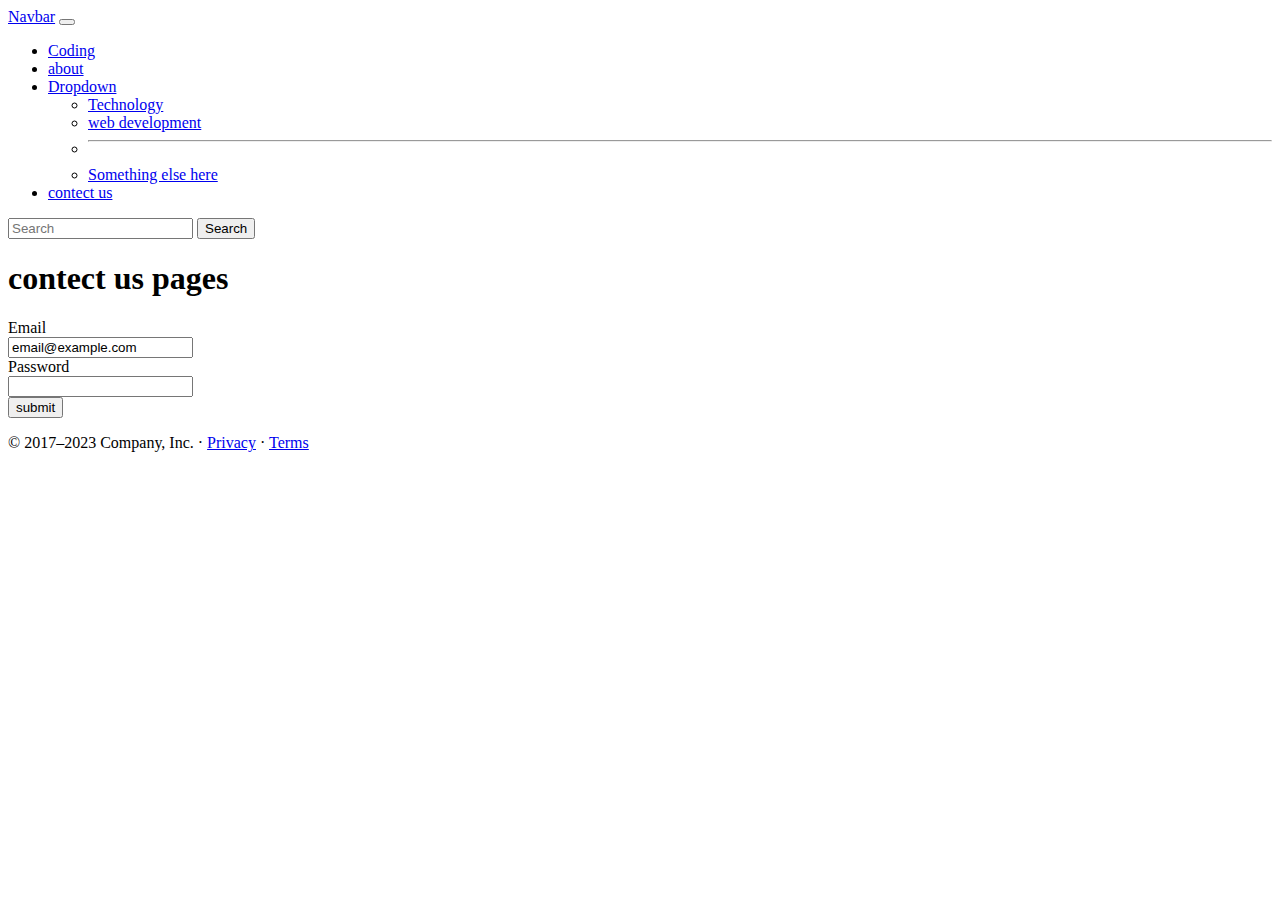
<file: contect.html>
<!doctype html>
<html lang="en">
  <head>
    <meta charset="utf-8">
    <meta name="viewport" content="width=device-width, initial-scale=1">
    <title>Bootstrap demo</title>
    <link href="https://cdn.jsdelivr.net/npm/bootstrap@5.3.1/dist/css/bootstrap.min.css" rel="stylesheet" integrity="sha384-4bw+/aepP/YC94hEpVNVgiZdgIC5+VKNBQNGCHeKRQN+PtmoHDEXuppvnDJzQIu9" crossorigin="anonymous">
  </head>
  <body>
    <nav class="navbar navbar-expand-lg navbar-dark bg-dark">
        <div class="container-fluid">
          <a class="navbar-brand" href="index.html">Navbar</a>
          <button class="navbar-toggler" type="button" data-bs-toggle="collapse" data-bs-target="#navbarSupportedContent" aria-controls="navbarSupportedContent" aria-expanded="false" aria-label="Toggle navigation">
            <span class="navbar-toggler-icon"></span>
          </button>
          <div class="collapse navbar-collapse" id="navbarSupportedContent">
            <ul class="navbar-nav me-auto mb-2 mb-lg-0">
              <li class="nav-item">
                <a class="nav-link active" aria-current="page" href="index.html">Coding</a>
              </li>
              <li class="nav-item">
                <a class="nav-link" href="about.html">about</a>
              </li>
              <li class="nav-item dropdown">
                <a class="nav-link dropdown-toggle" href="#" role="button" data-bs-toggle="dropdown" aria-expanded="false">
                  Dropdown
                </a>
                <ul class="dropdown-menu">
                  <li><a class="dropdown-item" href="#">Technology</a></li>
                  <li><a class="dropdown-item" href="#">web development</a></li>
                  <li><hr class="dropdown-divider"></li>
                  <li><a class="dropdown-item" href="#">Something else here</a></li>
                </ul>
              </li>
              <li class="nav-item active">
                <a class="nav-link" href="contect.html">contect us</a>
              </li>
              
            </ul>
            <form class="d-flex" role="search">
              <input class="form-control me-2" type="search" placeholder="Search" aria-label="Search">
              <button class="btn btn-outline-success" type="submit">Search</button>
            </form>
          </div>
        </div>
      </nav>
      <h1>contect us pages </h1>
      <div class="mb-3 row">
        <label for="staticEmail" class="col-sm-2 col-form-label">Email</label>
        <div class="col-sm-10">
          <input type="text" readonly class="form-control-plaintext" id="staticEmail" value="email@example.com">
        </div>
      </div>
      <div class="mb-3 row">
        <label for="inputPassword" class="col-sm-2 col-form-label">Password</label>
        <div class="col-sm-10">
          <input type="password" class="form-control" id="inputPassword">
        </div>
      </div>
      <button class="btn btn-primary">submit</button>
      
      <footer class="container">
        <p>© 2017–2023 Company, Inc. · <a href="#">Privacy</a> · <a href="#">Terms</a></p> 
    </footer>
    
    
    <script src="https://cdn.jsdelivr.net/npm/bootstrap@5.3.1/dist/js/bootstrap.bundle.min.js" integrity="sha384-HwwvtgBNo3bZJJLYd8oVXjrBZt8cqVSpeBNS5n7C8IVInixGAoxmnlMuBnhbgrkm" crossorigin="anonymous"></script>
    <script src="https://cdn.jsdelivr.net/npm/@popperjs/core@2.11.8/dist/umd/popper.min.js" integrity="sha384-I7E8VVD/ismYTF4hNIPjVp/Zjvgyol6VFvRkX/vR+Vc4jQkC+hVqc2pM8ODewa9r" crossorigin="anonymous"></script>
<script src="https://cdn.jsdelivr.net/npm/bootstrap@5.3.1/dist/js/bootstrap.min.js" integrity="sha384-Rx+T1VzGupg4BHQYs2gCW9It+akI2MM/mndMCy36UVfodzcJcF0GGLxZIzObiEfa" crossorigin="anonymous"></script>
  </body>
</html>
</file>
